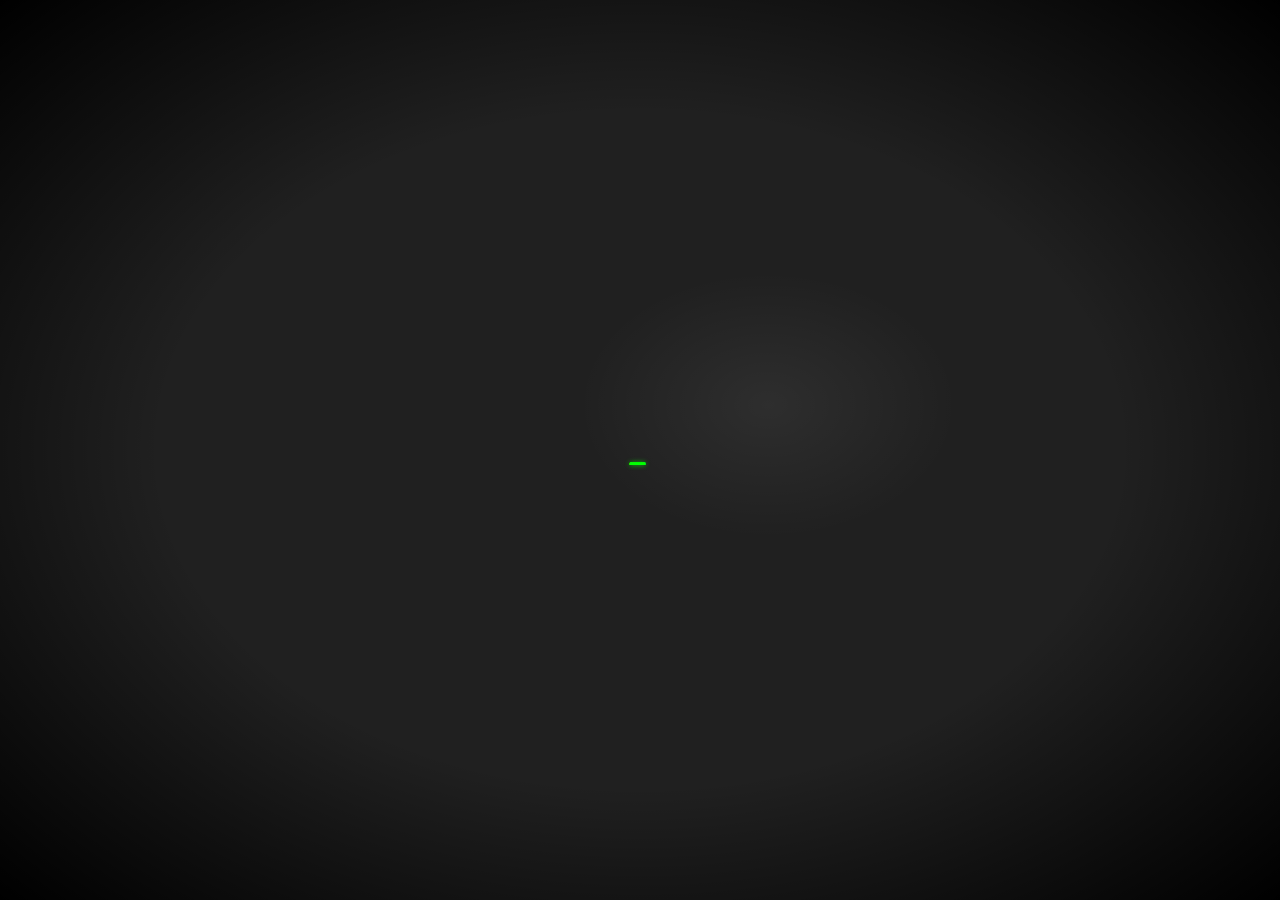
<file: index.html>
<!DOCTYPE html>
<html lang="en">
    <head>
        <meta charset="UTF-8">
        <meta http-equiv="X-UA-Compatible" content="IE=edge">
        <meta name="viewport" content="width=device-width, initial-scale=1.0">
        <script src="https://ajax.googleapis.com/ajax/libs/jquery/3.5.1/jquery.min.js"></script>
        
        <title>Hello World!</title>
        <link rel="stylesheet" href="sass/welcome.css">
        <link rel="icon" href="icon.png">
        <script>
            var delayInMilliseconds = 10000;

            setTimeout(function() {
                $(document).keypress(function(event){
                    var keycode = (event.keyCode ? event.keyCode : event.which);
                    if(keycode == '32'){
                        window.location.href = "homepage.html";
                    }
                });
            }, delayInMilliseconds);
            
        </script>
    </head>
    <body>
        <div id="highlight"></div>
        <div id="vignette"></div>
        
        <div class="helloWorld"><span id="hw"></span><i id="flickeringThing"> </i></div>
        <div id="oldTV"></div>
        <div class="pressKey">
            <p>Press Space to continue...</p>
        </div>
    </body>
</html>
</file>
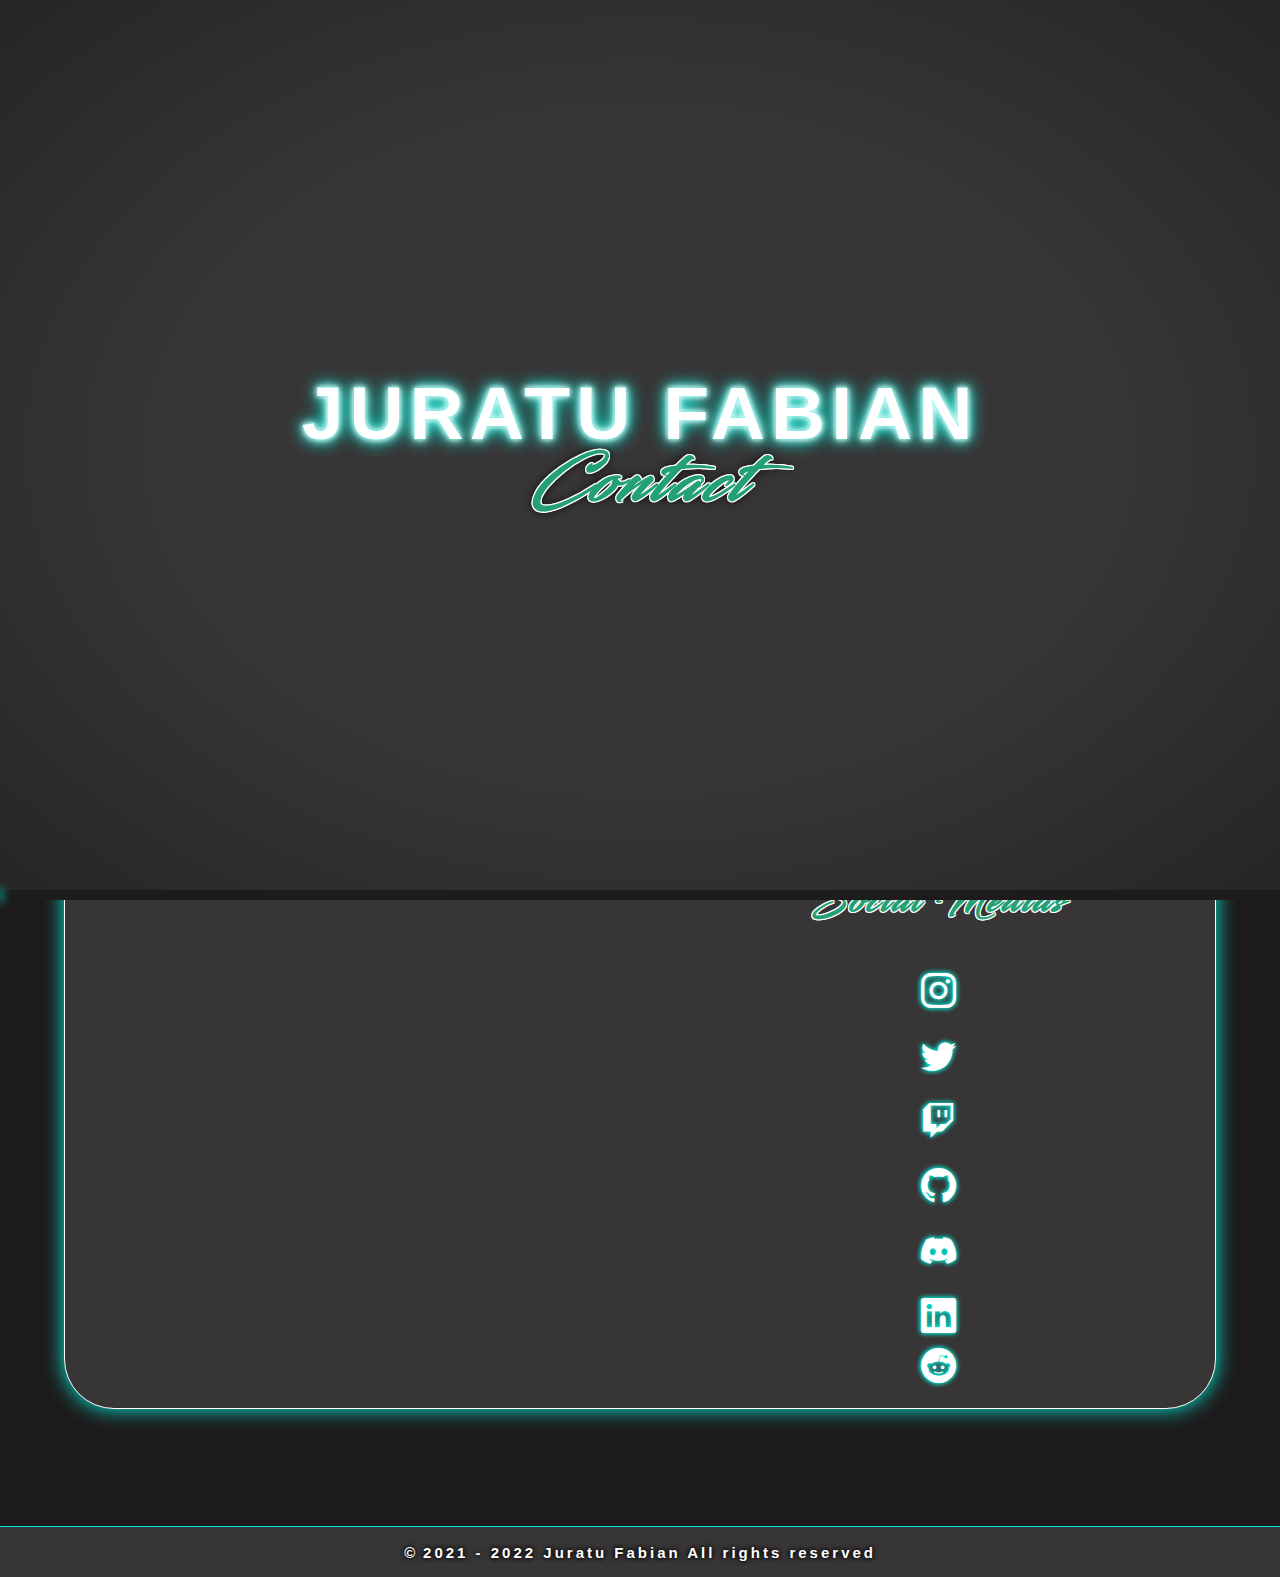
<file: contact.html>
<html lang="en">
    <head>
        <meta charset="UTF-8">
        <meta http-equiv="X-UA-Compatible" content="IE=edge">
        <meta name="viewport" content="width=device-width, initial-scale=1.0">
        
        <link href="https://cdn.jsdelivr.net/npm/bootstrap@5.1.3/dist/css/bootstrap.min.css" rel="stylesheet" integrity="sha384-1BmE4kWBq78iYhFldvKuhfTAU6auU8tT94WrHftjDbrCEXSU1oBoqyl2QvZ6jIW3" crossorigin="anonymous">
        <script src="https://code.jquery.com/jquery-3.4.1.slim.min.js" integrity="sha384-J6qa4849blE2+poT4WnyKhv5vZF5SrPo0iEjwBvKU7imGFAV0wwj1yYfoRSJoZ+n" crossorigin="anonymous"></script>
        <script src="https://cdn.jsdelivr.net/npm/popper.js@1.16.0/dist/umd/popper.min.js" integrity="sha384-Q6E9RHvbIyZFJoft+2mJbHaEWldlvI9IOYy5n3zV9zzTtmI3UksdQRVvoxMfooAo" crossorigin="anonymous"></script>
        <script src="https://stackpath.bootstrapcdn.com/bootstrap/4.4.1/js/bootstrap.min.js" integrity="sha384-wfSDF2E50Y2D1uUdj0O3uMBJnjuUD4Ih7YwaYd1iqfktj0Uod8GCExl3Og8ifwB6" crossorigin="anonymous"></script>
        <!--For tooltips-->
        <script src="https://cdnjs.cloudflare.com/ajax/libs/popper.js/1.16.0/umd/popper.min.js"></script>
        
        <link rel="stylesheet" href="https://cdn.jsdelivr.net/npm/bootstrap-icons@1.7.0/font/bootstrap-icons.css">
        
        <link rel="stylesheet" href="style.css">
        <link rel="icon" href="icon.png">
        <title>JFP | Contact</title>
        <script src="scripts/load.js"></script>
        <script src="scripts/tooltips.js"></script>
    </head>
    <body>
        <div class="loading">
            <div class="loadingText">
                <h1>Juratu Fabian</h1>
                <h2>Contact</h2>
            </div>
            <div id="loadingBar">
                <div> </div>
            </div>
        </div>
        <div class="header">
            <div class="header1">
                <h1>Juratu Fabia<span id="broken"></span></h1>
                <h2>Contact</h2>
            </div>
            <ul class="header2">
                <li><a href="homepage.html">Homepage</a></li>   
                <li><a href="info.html">About Me</a></li>
                <li><a href="portfolio.html">Portfolio</a></li>
                <li><a href="#" id="focused">Conatct</a></li>
            </ul>
        </div>
        <div class="container">
            <div class="mainContacts">
                <div class="col-sm p-4 ">
                    <h1>Cool, but how can I reach you?</h1>
                    <p>If you'd like me to be part of one of your projects, or you want to contact me for a job position, you can send me an e-mail by entering your details underneath, or by clicking on this letter <a class="bi bi-envelope" href="mailto:juratu.fabian@gmail.com"></a>.</p>
                    <form>
                        <input class="form-control mt-4" type="text" placeholder="Your Name">
                        <input class="form-control mt-4" type="text" placeholder="E-mail">
                        <textarea class="form-control mt-4 damaged" placeholder="Details"></textarea>
                    </form>
                 <!---   <div class="worker">
                        <div class="w-Hat"></div>
                        <div class="w-Head"></div>
                        <div class="w-LLeg"></div>
                        <div class="w-LHand"></div>
                        <div class="w-Pants">
                            <div class="w-suspendersL"></div>
                            <div class="w-suspendersR"></div>
                        </div>
                        <div class="w-Body"></div>
                        <div class="w-RLeg"></div>
                        <div class="w-RHand"></div>
                        <div class="w-shadow"></div>
                    </div>--->
                    <div class="WorkingArea">
                        <div class="ladder">
                            <div class="poleL"></div>
                            <div class="step1"></div>
                            <div class="step2"></div>
                            <div class="step3"></div>
                            <div class="step4"></div>
                            <div class="step5"></div>
                            <div class="poleR"></div>
                        </div>
                        <div class="HammeringWorker">
                            <div class="hw-Hat"></div>
                            <div class="hw-Head"></div>
                            <div class="hw-LLeg"></div>
                            <div class="hw-LHand">
                                <div class="hw-HammerHandle">
                                    <div class="hw-Hammer"></div>
                                </div>
                            </div>
                            <div class="hw-Pants">
                                <div class="hw-suspendersL"></div>
                                <div class="hw-suspendersR"></div>
                            </div>
                            <div class="hw-Body"></div>
                            <div class="hw-RLeg"></div>
                            <div class="hw-RHand"></div>
                            <div class="hw-shadow"></div>
                        </div>
                        <div class="stripe">
                            <p>work in progress</p>
                            <div class="stripeShadow"></div>
                            <div class="stand1"><div class="wood"></div></div>
                            <div class="stand2"><div class="wood"></div></div>
                        </div>
                    </div>
                    
                </div>
                <div class="col-sm p-4 sColumn">
                    <h1>Or...</h1>
                    <p>You could just find me on almost every social media. The problem is that I'm not using most of them...</p>
                    <p>But to help you, I'm going to <u>underline</u>, the ones that I use quite frequently. Also I'm going to leave my phone number and my e-mail just in case you need them.</p>
                    <div class="row">
                        <div class="col-sm">
                            <img src="images/actually-me.jpg" alt=""/>
                            <p id="dets">"This is how I actually look like"</p>
                            <p><i class="bi bi-telephone"></i>: <a href="tel://+393455185701">+39 345/518 5701</a></p>
                            <p><i class="bi bi-envelope"></i>: <a href="mailto:juratu.fabian@gmail.com">juratu.fabian@gmail.com</a></p>
                        </div>
                        <div class="col-sm socialMedia">
                            <h2>Social Medias</h2>
                            <div class="row">
                                <div class="col">
                                    <a class="bi bi-instagram" id="instagram" data-toggle="tooltip" data-placement="top" title="@fanianjrt.h" href="https://www.instagram.com/fabianjrt.h/"></a>
                                </div>
                                <div class="col">
                                    <a class="bi bi-twitter" id="twitter" data-toggle="tooltip" data-placement="top" title="@JFab110900" href="https://twitter.com/JFab110900"></a>
                                </div>
                            </div>
                            <div class="row">
                                <div class="col">
                                    <a class="bi bi-twitch" id="twitch" data-toggle="tooltip" data-placement="top" title="JFab00" href="https://www.twitch.tv/settings/profile"></a>
                                </div>
                                <div class="col">
                                    <a class="bi bi-github" id="github" data-toggle="tooltip" data-placement="top" title="JFab00" href="https://github.com/JFab00"></a>
                                </div>
                            </div>
                            <div class="row">
                                <div class="col">
                                    <a class="bi bi-discord" id="discord" data-toggle="tooltip" data-placement="top" title="JFab#8912" href="https://discord.com/users/296279798521659393"></a>
                                </div>
                                <div class="col">
                                    <a class="bi bi-linkedin" id="linkedin" data-toggle="tooltip" data-placement="top" title="Fabian Juratu" href="https://www.linkedin.com/in/fabian-juratu-743010223/"></a>
                                </div>
                            </div>

                            <a class="bi bi-reddit" id="reddit" data-toggle="tooltip" data-placement="top" title="u/ILRU-" href="https://www.reddit.com/user/ILRU-"></a>
                        </div>
                    </div>
                    
                </div>
            </div>
        </div>
        
        <div class="footer">
            <i id="copyrightSign"></i>2021 - 2022 Juratu Fabian All rights reserved
        </div>
    </body>
</html>
</file>
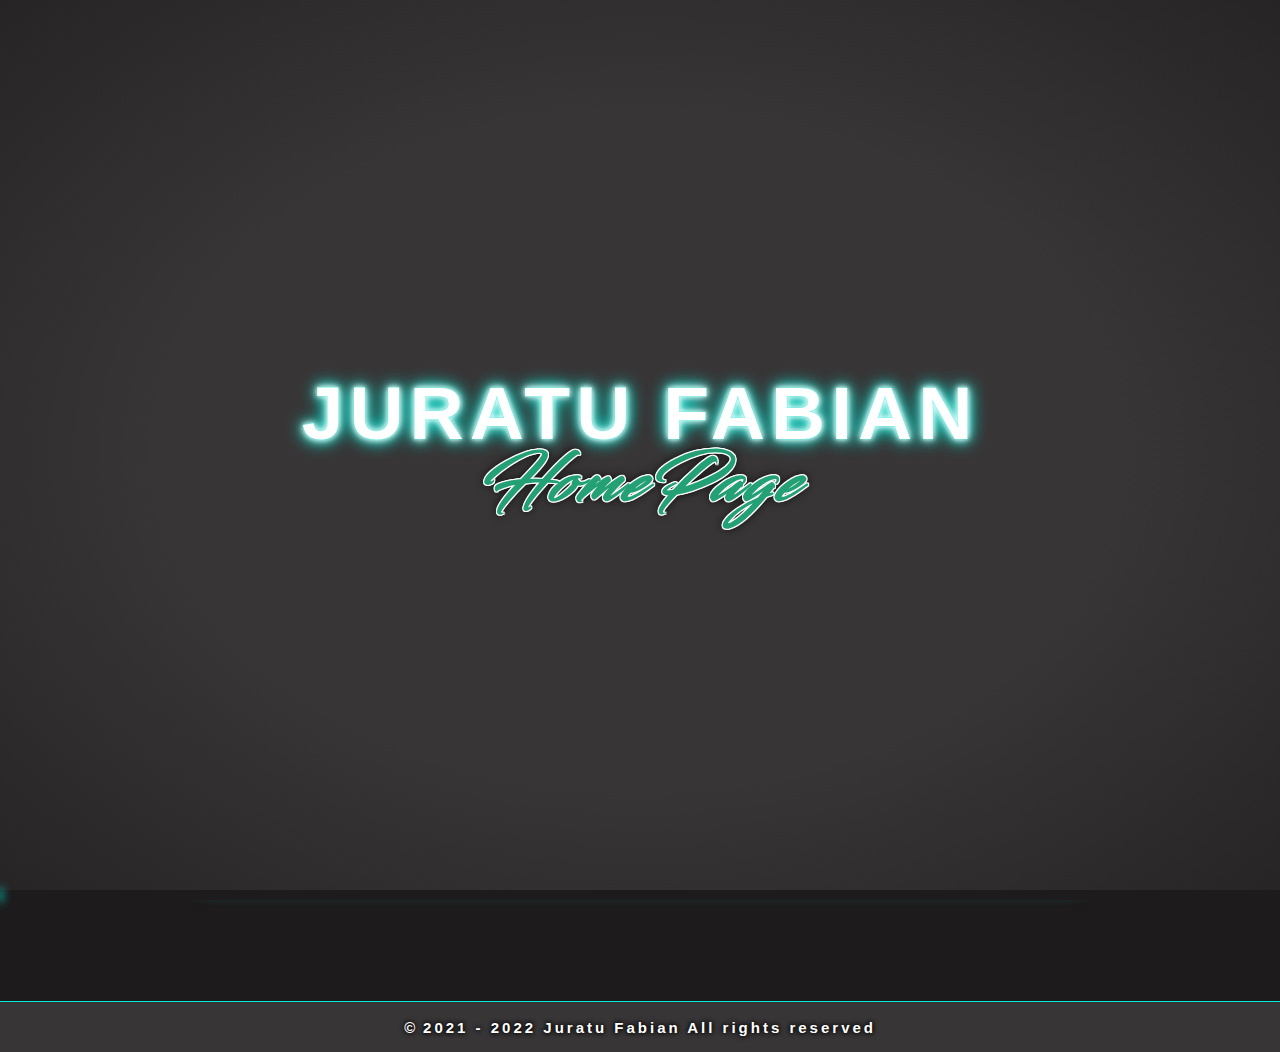
<file: homepage.html>
<html lang="en">
<head>
    <meta charset="UTF-8">
    <meta http-equiv="X-UA-Compatible" content="IE=edge">
    <meta name="viewport" content="width=device-width, initial-scale=1.0">
    <link href="https://cdn.jsdelivr.net/npm/bootstrap@5.1.3/dist/css/bootstrap.min.css" rel="stylesheet" integrity="sha384-1BmE4kWBq78iYhFldvKuhfTAU6auU8tT94WrHftjDbrCEXSU1oBoqyl2QvZ6jIW3" crossorigin="anonymous">
    <link rel="stylesheet" href="https://cdn.jsdelivr.net/npm/bootstrap-icons@1.7.0/font/bootstrap-icons.css">
    <script src="https://ajax.googleapis.com/ajax/libs/jquery/3.5.1/jquery.min.js"></script>
    <link rel="stylesheet" href="style.css">
    <link rel="icon" href="icon.png">
    <title>JFP | HomePage</title>
    <script src="scripts/load.js"></script>
</head>
<body>
    <div class="loading">
        <div class="loadingText">
            <h1>Juratu Fabian</h1>
            <h2>HomePage</h2>
        </div>
        <div id="loadingBar">
            <div> </div>
        </div>
    </div>
    <div class="header">
        <div class="header1">
            <h1>Juratu Fabia<span id="broken"></span></h1>
            <h2>HomePage</h2>
        </div>
        <ul class="header2">
            <li><a href="#" id="focused">Homepage</a></li>   
            <li><a href="info.html">About Me</a></li>
            <li><a href="portfolio.html">Portfolio</a></li>
            <li><a href="contact.html">Contact</a></li>
        </ul>
    </div>
    <div class="container">
        <div class="main">
            <div class="text">
                <h1>Hi,</h1>
                <p>My name is Fabian, a 21 years old aspiring web developer.</p>
            </div>
            <div class="image">
                <img src="images/image.png" alt="'Very accurate photo of myself'">
                <p>'A very accurate photo of myself'</p>
            </div>
        </div>
    </div>
    <div class="footer"><i id="copyrightSign"></i>2021 - 2022 Juratu Fabian All rights reserved</div>
</body>
</html>
</file>
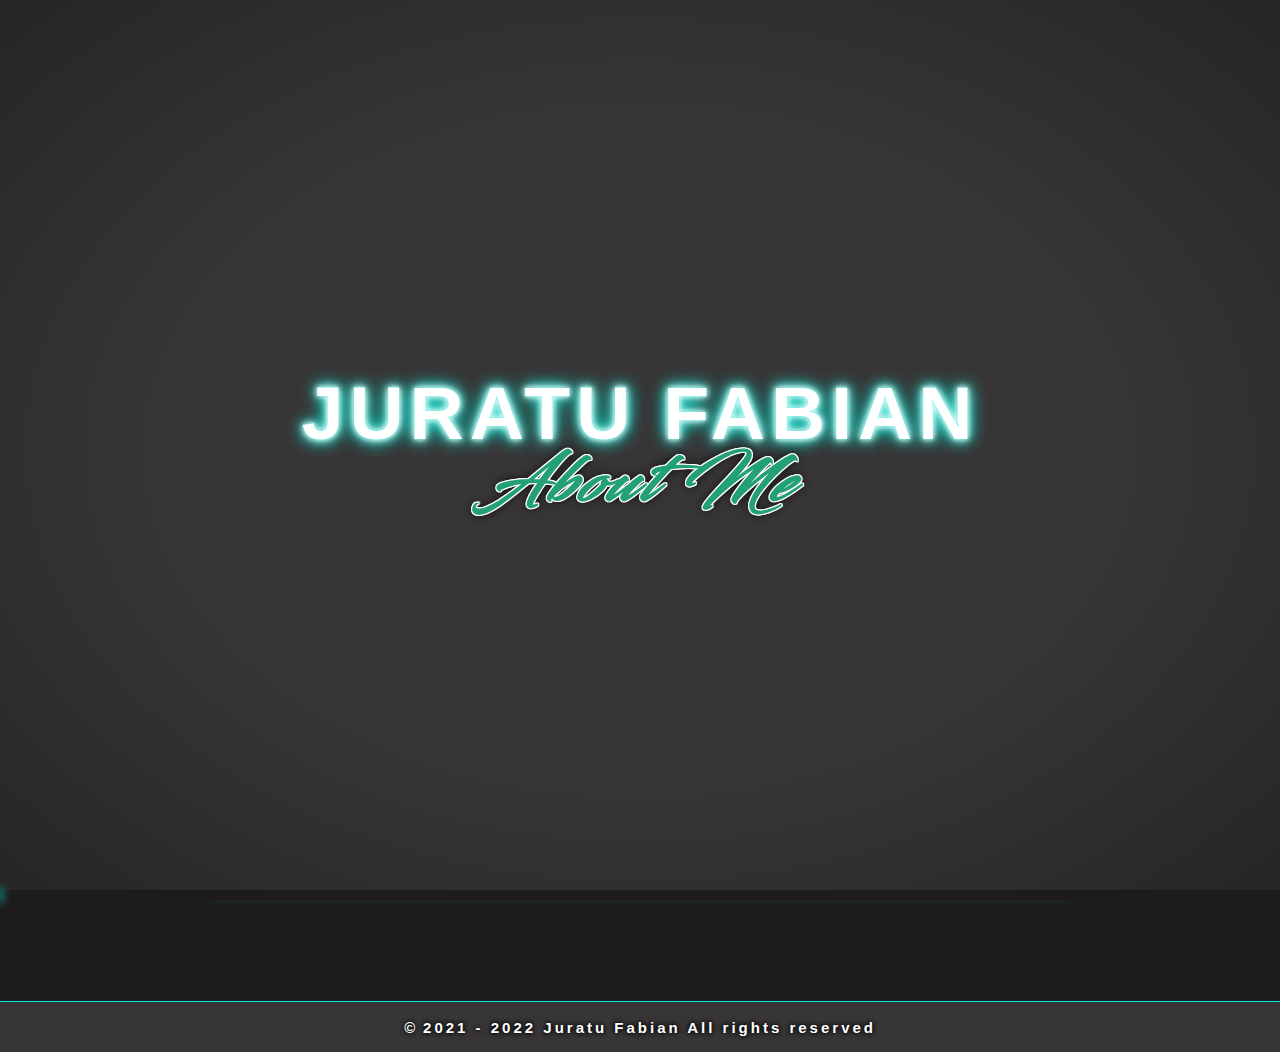
<file: info.html>
<html lang="en">
<head>
    <meta charset="UTF-8">
    <meta http-equiv="X-UA-Compatible" content="IE=edge">
    <meta name="viewport" content="width=device-width, initial-scale=1.0">
    <link href="https://cdn.jsdelivr.net/npm/bootstrap@5.1.3/dist/css/bootstrap.min.css" rel="stylesheet" integrity="sha384-1BmE4kWBq78iYhFldvKuhfTAU6auU8tT94WrHftjDbrCEXSU1oBoqyl2QvZ6jIW3" crossorigin="anonymous">
    <link rel="stylesheet" href="https://cdn.jsdelivr.net/npm/bootstrap-icons@1.7.0/font/bootstrap-icons.css">
    <script src="https://ajax.googleapis.com/ajax/libs/jquery/3.5.1/jquery.min.js"></script>
    <link rel="stylesheet" href="style.css">
    <link rel="icon" href="icon.png">
    <title>JFP | About Me</title>
    <script src="scripts/load.js"></script>
</head>
<body>
    <div class="loading">
        <div class="loadingText">
            <h1>Juratu Fabian</h1>
            <h2>About Me</h2>
        </div>
        <div id="loadingBar">
            <div> </div>
        </div>
    </div>
    <div class="header">
        <div class="header1">
            <h1>Juratu Fabia<span id="broken"></span></h1>
            <h2>About Me</h2>
        </div>
        <ul class="header2">
            <li><a href="homepage.html">Homepage</a></li>   
            <li><a href="#" id="focused">About Me</a></li>
            <li><a href="portfolio.html">Portfolio</a></li>
            <li><a href="contact.html">Contact</a></li>
        </ul>
    </div>
    <div class="container">
        <div class="main">
            <img src="images/wip.gif">
        </div>
    </div>
    <div class="footer"><i id="copyrightSign"></i>2021 - 2022 Juratu Fabian All rights reserved</div>
</body>
</html>
</file>
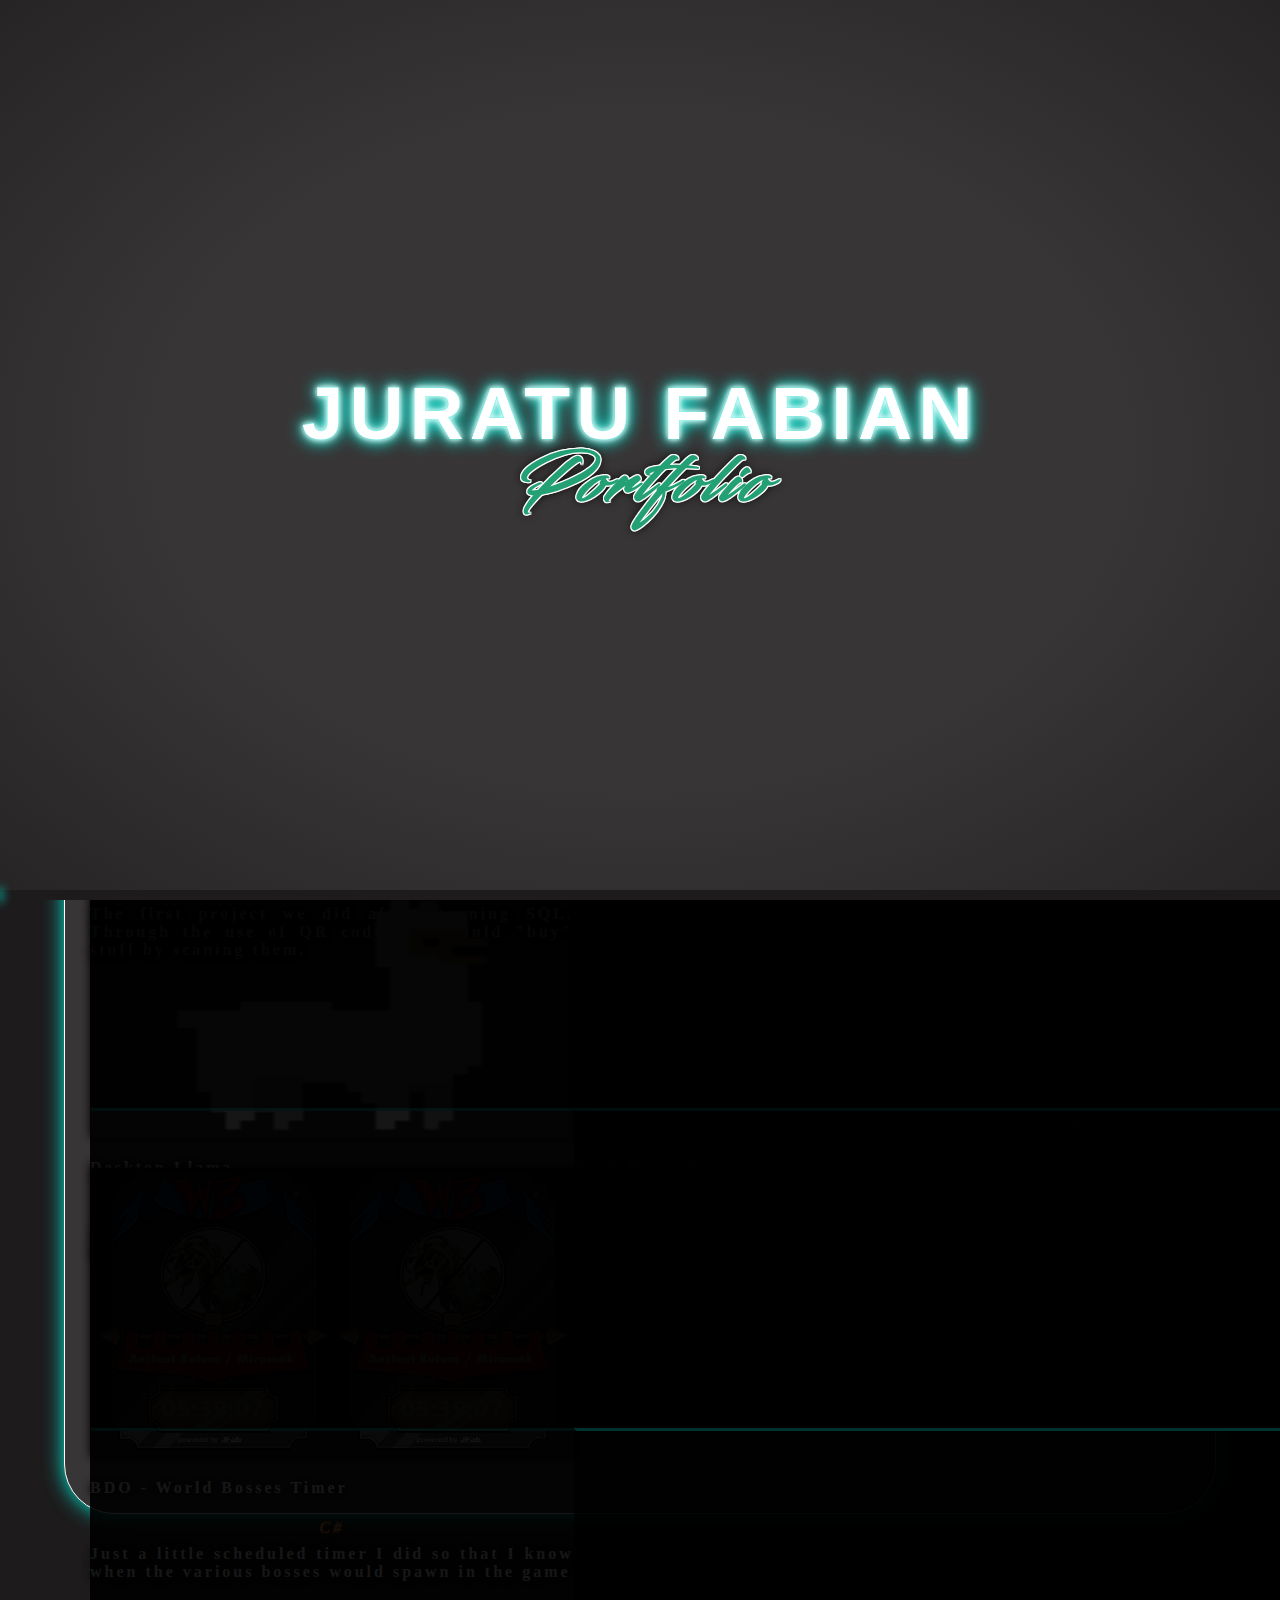
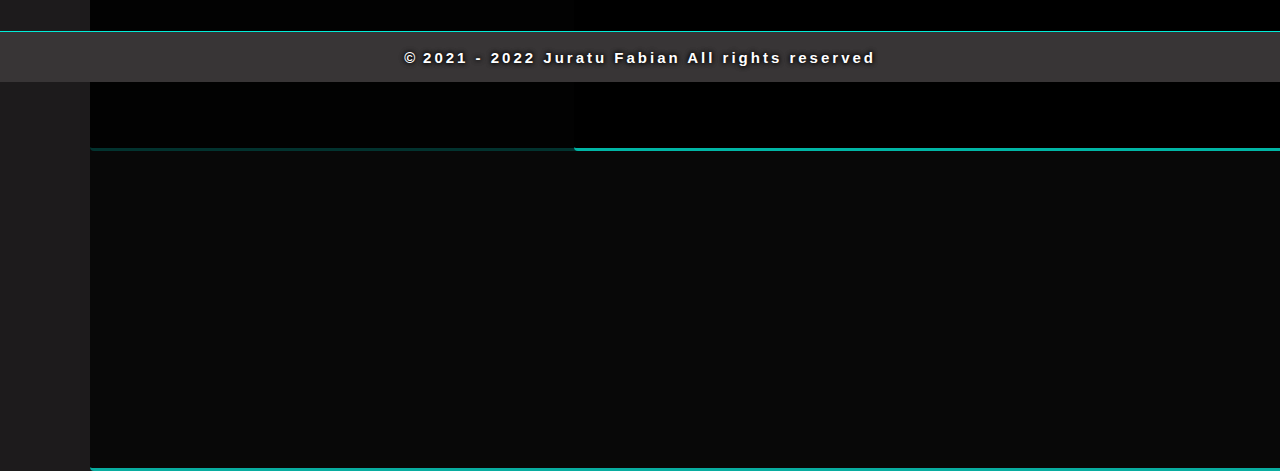
<file: portfolio.html>
<html lang="en">
    <head>
        <meta charset="UTF-8">
        <meta http-equiv="X-UA-Compatible" content="IE=edge">
        <meta name="viewport" content="width=device-width, initial-scale=1.0">
        
        <link href="https://cdn.jsdelivr.net/npm/bootstrap@5.1.3/dist/css/bootstrap.min.css" rel="stylesheet" integrity="sha384-1BmE4kWBq78iYhFldvKuhfTAU6auU8tT94WrHftjDbrCEXSU1oBoqyl2QvZ6jIW3" crossorigin="anonymous">
        <script src="https://code.jquery.com/jquery-3.4.1.slim.min.js" integrity="sha384-J6qa4849blE2+poT4WnyKhv5vZF5SrPo0iEjwBvKU7imGFAV0wwj1yYfoRSJoZ+n" crossorigin="anonymous"></script>
        <script src="https://cdn.jsdelivr.net/npm/popper.js@1.16.0/dist/umd/popper.min.js" integrity="sha384-Q6E9RHvbIyZFJoft+2mJbHaEWldlvI9IOYy5n3zV9zzTtmI3UksdQRVvoxMfooAo" crossorigin="anonymous"></script>
        <script src="https://stackpath.bootstrapcdn.com/bootstrap/4.4.1/js/bootstrap.min.js" integrity="sha384-wfSDF2E50Y2D1uUdj0O3uMBJnjuUD4Ih7YwaYd1iqfktj0Uod8GCExl3Og8ifwB6" crossorigin="anonymous"></script>
        <!--For tooltips-->
        <script src="https://cdnjs.cloudflare.com/ajax/libs/popper.js/1.16.0/umd/popper.min.js"></script>
        
        <link rel="stylesheet" href="https://cdn.jsdelivr.net/npm/bootstrap-icons@1.7.0/font/bootstrap-icons.css">
        
        <link rel="stylesheet" href="style.css">
        <link rel="icon" href="icon.png">
        <title>JFP | Portfolio</title>
        <script src="scripts/load.js"></script>
        <script src="scripts/tooltips.js"></script>
    </head>
    <body>
        <div class="loading">
            <div class="loadingText">
                <h1>Juratu Fabian</h1>
                <h2>Portfolio</h2>
            </div>
            <div id="loadingBar">
                <div> </div>
            </div>
        </div>
        <div class="header">
            <div class="header1">
                <h1>Juratu Fabia<span id="broken"></span></h1>
                <h2>Portfolio</h2>
            </div>
            <ul class="header2">
                <li><a href="homepage.html">Homepage</a></li>   
                <li><a href="info.html">About Me</a></li>
                <li><a href="#" id="focused">Portfolio</a></li>
                <li><a href="contact.html" >Conatct</a></li>
            </ul>
        </div>
        <div class="container">
            <div class="mainContacts">
                <div class="col-sm p-4">
                    <div class="card bg-dark text-white">
                        <div class="black-overlay"></div>
                        <img src="images/scuffed-whatsapp.png" class="card_image"alt="scuffed whatsapp img">
                        <div class="card-img-overlay">
                            <h4 class="card-title">Scuffed Whatsapp</h4>
                            <ul class="card-list">
                                <li>html</li>
                                <li>css</li>
                                <li>JS</li>
                                <li>jQuery</li>
                            </ul>
                            <p class="card-text mt-4">One of the projects I did during high-school. The objective was getting used to CSS and JS.</p>
                            <div class="card-links">
                                <a id="github-pages" data-toggle="tooltip" data-placement="top" title="Github Pages" class="bi bi-box-arrow-up-right card-link" href="https://jfab00.github.io/Scuffed-Whatsapp/"></a>
                                <a class="bi bi-github" id="github" data-toggle="tooltip" data-placement="top" title="Github Repository" href="https://github.com/JFab00/Scuffed-Whatsapp"></a>
                            </div>
                        </div>
                    </div>
                    <div class="card bg-dark text-white">
                        <div class="black-overlay"></div>
                        <img src="images/qr-shop.png" class="card_image"alt="qr shop img">
                        <div class="card-img-overlay">
                            <h4 class="card-title">QR Shop</h4>
                            <ul class="card-list">
                                <li>html</li>
                                <li>css</li>
                                <li>php</li>
                                <li>postgreSQL</li>
                            </ul>
                            <p class="card-text mt-4">The first project we did after learning SQL. Through the use of QR codes you could "buy" stuff by scaning them.</p>
                            <div class="card-links">
                                <a id="github-pages" data-toggle="tooltip" data-placement="top" title="Alwaysdata" class="bi bi-box-arrow-up-right card-link" href="https://jfab.alwaysdata.net/qrshop/"></a>
                                <a class="bi bi-github" id="github" data-toggle="tooltip" data-placement="top" title="Github Repository" href="https://github.com/JFab00/QR-Shop"></a>
                            </div>
                        </div>
                    </div>
                    <div class="card bg-dark text-white">
                        <div class="black-overlay"></div>
                        <img src="images/llamaWalk.gif" class="card_image"alt="qr shop img">
                        <div class="card-img-overlay">
                            <h4 class="card-title">Desktop Llama</h4>
                            <ul class="card-list">
                                <li>C#</li>
                                <li>Windows Forms</li>
                            </ul>
                            <p class="card-text mt-4">Just a fun application I did when learning C#... is just a llama that runs on your screen.</p>
                            <div class="card-links">
                                <a class="bi bi-github" id="github" data-toggle="tooltip" data-placement="top" title="Github Repository" href="https://github.com/JFab00/Desktop-Llama"></a>
                            </div>
                        </div>
                    </div>
                    <div class="card bg-dark text-white">
                        <div class="black-overlay"></div>
                        <img src="images/bdo-timer.png" class="card_image"alt="qr shop img">
                        <div class="card-img-overlay">
                            <h4 class="card-title">BDO - World Bosses Timer</h4>
                            <ul class="card-list">
                                <li>C#</li>
                            </ul>
                            <p class="card-text mt-4">Just a little scheduled timer I did so that I know when the various bosses would spawn in the game</p>
                            <div class="card-links">
                                <a class="bi bi-github" id="github" data-toggle="tooltip" data-placement="top" title="Github Repository" href="https://github.com/JFab00/Black-Desert-Online-Boss-Timer"></a>
                            </div>
                        </div>
                    </div>
                </div>
                <div class="col-sm p-4 sColumn">
                    <div class="card bg-dark text-white">
                        <div class="black-overlay"></div>
                        <img src="images/cellphone-list.png" class="card_image"alt="cellphone list img">
                        <div class="card-img-overlay">
                            <h4 class="card-title">Cellphone List</h4>
                            <ul class="card-list">
                                <li>java</li>
                            </ul>
                            <p class="card-text mt-4">A school project in which we had to create a "database" of mobiles and show them through Java.</p>
                            <div class="card-links">
                                <a class="bi bi-github" id="github" data-toggle="tooltip" data-placement="top" title="Github Repository" href="https://github.com/JFab00/Cellphone-list"></a>
                            </div>
                        </div>
                    </div>
                    <div class="card bg-dark text-white">
                        <div class="black-overlay"></div>
                        <img src="images/lol-tft-item-dets.png" class="card_image"alt="cellphone list img">
                        <div class="card-img-overlay">
                            <h4 class="card-title">Teamfight Tactics Item Details</h4>
                            <ul class="card-list">
                                <li>html</li>
                                <li>css</li>
                                <li>JS</li>
                                <li>jQuery</li>
                            </ul>
                            <p class="card-text mt-4">Just an HTML file with some CSS in it... Its objective was that of showing the details of certain items of Teamfight Tactics.</p>
                            <div class="card-links">
                                <a id="github-pages" data-toggle="tooltip" data-placement="top" title="Github Pages (may not have images)" class="bi bi-box-arrow-up-right card-link" href="https://jfab00.github.io/League-of-Legends-TFT-Item-details/"></a>
                                <a class="bi bi-github" id="github" data-toggle="tooltip" data-placement="top" title="Github Repository" href="https://github.com/JFab00/League-of-Legends-TFT-Item-details"></a>
                            </div>
                        </div>
                    </div>
                    <div class="card bg-dark text-white">
                        <div class="black-overlay"></div>
                        <img src="images/RPS.png" class="card_image"alt="cellphone list img">
                        <div class="card-img-overlay">
                            <h4 class="card-title">Rock Paper Scissors</h4>
                            <ul class="card-list">
                                <li>C#</li>
                                <li>ASP.NET</li>
                                <li>html</li>
                                <li>css</li>
                                <li>JS</li>
                            </ul>
                            <p class="card-text mt-4">A school project in which me and two other classmates had to make a multiplayer game (that works on the same PC), using various technologies.</p>
                            <div class="card-links">
                                <a class="bi bi-github" id="github" data-toggle="tooltip" data-placement="top" title="Github Repository" href="https://github.com/JFab00/Rock-Paper-Scissors"></a>
                            </div>
                        </div>
                    </div>
                </div>
            </div>
        </div>
        
        <div class="footer">
            <i id="copyrightSign"></i>2021 - 2022 Juratu Fabian All rights reserved
        </div>
    </body>
</html>
</file>
<file: sass/welcome.css>
@-webkit-keyframes flicker {
  0%, 19.999%, 22%, 62.999%, 64%, 64.999%, 70%, 100% {
    color: white;
    background: none;
    background-clip: unset;
    text-shadow: 0 0 2px #00ECD8, 0 0 5px #FFF, 0 0 10px #FFF, 0 0 15px #00ECD8, 0 0 20px #00ECD8;
  }
  20%, 21.999%, 63%, 63.999%, 65%, 69.999% {
    color: transparent;
    background: #24A075;
    -webkit-background-clip: text;
    background-clip: text;
    text-shadow: 1px -1px 5px #383536;
  }
}

@keyframes flicker {
  0%, 19.999%, 22%, 62.999%, 64%, 64.999%, 70%, 100% {
    color: white;
    background: none;
    background-clip: unset;
    text-shadow: 0 0 2px #00ECD8, 0 0 5px #FFF, 0 0 10px #FFF, 0 0 15px #00ECD8, 0 0 20px #00ECD8;
  }
  20%, 21.999%, 63%, 63.999%, 65%, 69.999% {
    color: transparent;
    background: #24A075;
    -webkit-background-clip: text;
    background-clip: text;
    text-shadow: 1px -1px 5px #383536;
  }
}

/*
#masthead {
    background: white;
    border-bottom:1px solid #eee;
    height: 90px;
    padding: 0 20px;
    @include for_breakpoint(mobile desktop) {
        height:70px;
        position:fixed;
        width:100%;
        top:0;
    }
}*/
body {
  background-color: #202020;
  margin: 0;
  overflow: hidden;
}

body #highlight {
  width: 30vw;
  height: 30vh;
  top: 30%;
  right: 25%;
  display: -webkit-box;
  display: -ms-flexbox;
  display: flex;
  -webkit-box-pack: center;
      -ms-flex-pack: center;
          justify-content: center;
  -webkit-box-align: center;
      -ms-flex-align: center;
          align-items: center;
  background-color: #ffffff30;
  /* FF3.6-15 */
  /* Chrome10-25,Safari5.1-6 */
  background: radial-gradient(ellipse at center, #ffffff10 0%, transparent 70%);
  /* W3C, IE10+, FF16+, Chrome26+, Opera12+, Safari7+ */
  position: absolute;
  z-index: 3;
}

@media only screen and (max-width: 667px) {
  body #highlight {
    height: 15vh;
  }
}

body #vignette {
  width: 100vw;
  height: 100vh;
  /* display: flex;
        justify-content: center;
        align-items: center;*/
  background: transparent;
  /* Old browsers */
  /* FF3.6-15 */
  /* Chrome10-25,Safari5.1-6 */
  background: radial-gradient(ellipse at center, transparent 53%, transparent 53%, #000000 100%);
  /* W3C, IE10+, FF16+, Chrome26+, Opera12+, Safari7+ */
  position: absolute;
  z-index: 2;
}

body #oldTV {
  width: 100vw;
  height: 100vh;
  background: url(https://forum.truckersmp.com/uploads/monthly_2018_07/tvStripes.png.77088a07d31d573ba03c811fecfe3e85.png);
  background-repeat: no-repeat;
  background-size: cover;
  position: relative;
  z-index: 0;
}

body .helloWorld {
  width: 100vw;
  height: 100vh;
  color: lime;
  display: -webkit-box;
  display: -ms-flexbox;
  display: flex;
  -webkit-box-pack: center;
      -ms-flex-pack: center;
          justify-content: center;
  -webkit-box-align: center;
      -ms-flex-align: center;
          align-items: center;
  font-family: monospace;
  font-size: 25px;
  font-weight: bold;
  letter-spacing: 5px;
  position: absolute;
  z-index: 1;
  text-shadow: 0px 0px 0 lime, 0px 0px 0 lime, 0px 0px 0 lime, 0px 0px 0 lime, 0px 0px 0 lime, 0px 0px 0 lime, 0px 0px 0 lime, 0px 0px 0 lime, 0px 0px 5px lime;
}

body .helloWorld #hw:before {
  content: ' ';
  -webkit-animation: write 10s ease 0s 1 normal forwards;
          animation: write 10s ease 0s 1 normal forwards;
}

body .helloWorld #flickeringThing {
  font-weight: bolder;
}

body .helloWorld #flickeringThing:before {
  content: '_';
  -webkit-animation: flick 6s ease 8.5s infinite;
          animation: flick 6s ease 8.5s infinite;
}

body .pressKey {
  width: 100%;
  position: absolute;
  bottom: 0;
  display: -webkit-box;
  display: -ms-flexbox;
  display: flex;
  -webkit-box-pack: center;
      -ms-flex-pack: center;
          justify-content: center;
  -webkit-box-align: center;
      -ms-flex-align: center;
          align-items: center;
  text-align: center;
  font-family: monospace;
  font-size: 15px;
  letter-spacing: 4px;
  color: rgba(255, 255, 255, 0.322);
  text-shadow: 0 0 5px white, 0 0 1px rgba(255, 255, 255, 0.555);
  z-index: 4;
  opacity: 0;
  -webkit-animation: appear 1s ease-in 10s 1 normal forwards;
          animation: appear 1s ease-in 10s 1 normal forwards;
}

body .pressKey a {
  display: none;
  text-decoration: none;
  color: rgba(255, 255, 255, 0.322);
}

@media only screen and (max-width: 667px), only screen and (min-width: 668px) and (max-width: 1248px) {
  body .pressKey p {
    display: none;
  }
  body .pressKey a {
    display: block;
    font-size: 35px;
    margin-bottom: 10px;
  }
}

@-webkit-keyframes appear {
  0% {
    opacity: 0;
  }
  100% {
    opacity: 1;
  }
}

@keyframes appear {
  0% {
    opacity: 0;
  }
  100% {
    opacity: 1;
  }
}

@-webkit-keyframes flick {
  0%, 9.999%, 20%, 29.999%, 40%, 49.999%, 60%, 69.999%, 80%, 89.999% {
    content: '_';
  }
  10%, 19.999%, 30%, 39.999%, 50%, 59.999%, 70%, 79.999%, 90%, 100% {
    content: '\00a0';
  }
}

@keyframes flick {
  0%, 9.999%, 20%, 29.999%, 40%, 49.999%, 60%, 69.999%, 80%, 89.999% {
    content: '_';
  }
  10%, 19.999%, 30%, 39.999%, 50%, 59.999%, 70%, 79.999%, 90%, 100% {
    content: '\00a0';
  }
}

@-webkit-keyframes write {
  20% {
    content: "H";
  }
  25% {
    content: "He";
  }
  30% {
    content: "Hel";
  }
  35% {
    content: "Hell";
  }
  40% {
    content: "Hello";
  }
  45% {
    content: "Hello\00a0";
  }
  60% {
    content: "Hello W";
  }
  65% {
    content: "Hello Wo";
  }
  70% {
    content: "Hello Wor";
  }
  75% {
    content: "Hello Worl";
  }
  80% {
    content: "Hello World";
  }
  85%, 100% {
    content: "Hello World!";
  }
}

@keyframes write {
  20% {
    content: "H";
  }
  25% {
    content: "He";
  }
  30% {
    content: "Hel";
  }
  35% {
    content: "Hell";
  }
  40% {
    content: "Hello";
  }
  45% {
    content: "Hello\00a0";
  }
  60% {
    content: "Hello W";
  }
  65% {
    content: "Hello Wo";
  }
  70% {
    content: "Hello Wor";
  }
  75% {
    content: "Hello Worl";
  }
  80% {
    content: "Hello World";
  }
  85%, 100% {
    content: "Hello World!";
  }
}
/*# sourceMappingURL=welcome.css.map */
</file>
<file: style.css>
@charset "UTF-8";
@-webkit-keyframes flicker {
  0%, 19.999%, 22%, 62.999%, 64%, 64.999%, 70%, 100% {
    color: white;
    background: none;
    background-clip: unset;
    text-shadow: 0 0 2px #00ECD8, 0 0 5px #FFF, 0 0 10px #FFF, 0 0 15px #00ECD8, 0 0 20px #00ECD8;
  }
  20%, 21.999%, 63%, 63.999%, 65%, 69.999% {
    color: transparent;
    background: #24A075;
    -webkit-background-clip: text;
    background-clip: text;
    text-shadow: 1px -1px 5px #383536;
  }
}
@keyframes flicker {
  0%, 19.999%, 22%, 62.999%, 64%, 64.999%, 70%, 100% {
    color: white;
    background: none;
    background-clip: unset;
    text-shadow: 0 0 2px #00ECD8, 0 0 5px #FFF, 0 0 10px #FFF, 0 0 15px #00ECD8, 0 0 20px #00ECD8;
  }
  20%, 21.999%, 63%, 63.999%, 65%, 69.999% {
    color: transparent;
    background: #24A075;
    -webkit-background-clip: text;
    background-clip: text;
    text-shadow: 1px -1px 5px #383536;
  }
}

/*
#masthead {
    background: white;
    border-bottom:1px solid #eee;
    height: 90px;
    padding: 0 20px;
    @include for_breakpoint(mobile desktop) {
        height:70px;
        position:fixed;
        width:100%;
        top:0;
    }
}*/
.header {
  height: 100px;
  margin: 0;
  padding: 15px;
  font-family: Arial;
  background-color: #383536;
  display: -webkit-box;
  display: -ms-flexbox;
  display: flex;
  -webkit-box-pack: justify;
      -ms-flex-pack: justify;
          justify-content: space-between;
  -ms-flex-line-pack: center;
      align-content: center;
  -webkit-box-shadow: 0px 0px 30px 15px #000000;
          box-shadow: 0px 0px 30px 15px #000000;
  border-bottom: 2px solid #00ECD8;
  cursor: default;
  -webkit-transition: ease-in-out 0.5s;
  transition: ease-in-out 0.5s;
}

.header .header1 {
  display: -ms-grid;
  display: grid;
  -webkit-box-pack: left;
      -ms-flex-pack: left;
          justify-content: left;
  -webkit-box-align: center;
      -ms-flex-align: center;
          align-items: center;
  -webkit-transition: ease-in-out 0.5s;
  transition: ease-in-out 0.5s;
}

.header .header1 h1 {
  padding: 0;
  margin: 0;
  font-weight: 900;
  color: white;
  text-transform: uppercase;
  text-align: center;
  font-size: 45px;
  height: 0px;
  text-shadow: 0 0 2px #00ECD8, 0 0 5px #FFF, 0 0 10px #FFF, 0 0 15px #00ECD8, 0 0 20px #00ECD8;
  letter-spacing: 6px;
  -webkit-transition: ease-in-out 0.5s;
  transition: ease-in-out 0.5s;
}

.header .header1 h1 #broken:before {
  content: 'n';
  -webkit-animation: flicker 10s linear infinite;
          animation: flicker 10s linear infinite;
}

.header .header1 h2 {
  padding: 0;
  margin: 35px 0 0 0;
  display: -webkit-box;
  display: -ms-flexbox;
  display: flex;
  -webkit-box-pack: right;
      -ms-flex-pack: right;
          justify-content: right;
  -ms-flex-line-pack: center;
      align-content: center;
  font-style: italic;
  font-family: CursiveText;
  font-size: 30px;
  color: #24A075;
  letter-spacing: 5px;
  text-shadow: 1px 1px 0 white, 1px -1px 0 white, -1px 1px 0 white, -1px -1px 0 white, 1px 0px 0 white, 0px 1px 0 white, -1px 0px 0 white, 0px -1px 0 white, 0px 0px 7px rgba(0, 0, 0, 0);
  -webkit-transition: ease-in-out 0.5s;
  transition: ease-in-out 0.5s;
}

.header .header2 {
  color: white;
  font-weight: 700;
  margin: 0;
  padding: 0 30px 0 0;
  display: -webkit-box;
  display: -ms-flexbox;
  display: flex;
  font-size: 25px;
  -webkit-box-pack: center;
      -ms-flex-pack: center;
          justify-content: center;
  -ms-flex-line-pack: center;
      align-content: center;
  -webkit-box-align: center;
      -ms-flex-align: center;
          align-items: center;
  -webkit-transition: ease-in-out 0.5s;
  transition: ease-in-out 0.5s;
}

.header .header2 li {
  text-decoration: none;
  display: inline;
  padding-left: 50px;
  letter-spacing: 2px;
  -webkit-transition: ease-in-out 0.5s;
  transition: ease-in-out 0.5s;
}

.header .header2 li a {
  color: #24A075;
  text-decoration: none;
  text-shadow: 1px 1px 0 white, 1px -1px 0 white, -1px 1px 0 white, -1px -1px 0 white, 1px 0px 0 white, 0px 1px 0 white, -1px 0px 0 white, 0px -1px 0 white, 0px 0px 7px rgba(0, 0, 0, 0);
  -webkit-transition: ease-in-out 0.2s;
  transition: ease-in-out 0.2s;
}

.header .header2 li a:hover {
  color: white;
  text-shadow: 0 0 10px #00ECD8, 0 0 10px #00ECD8;
  -webkit-transition: ease-in-out 0.2s;
  transition: ease-in-out 0.2s;
  cursor: pointer;
}

.header .header2 li #focused {
  color: white;
  text-shadow: 0 0 10px #00ECD8, 0 0 10px #00ECD8;
  cursor: default;
}

@media only screen and (max-width: 667px), only screen and (min-width: 668px) and (max-width: 1248px) {
  .header {
    height: 314px;
    display: block;
    padding: 0;
  }
  .header .header1 {
    height: 150px;
    -webkit-box-pack: center;
        -ms-flex-pack: center;
            justify-content: center;
  }
  .header .header1 h1 {
    width: 245px;
    text-align: center;
    -webkit-box-align: center;
        -ms-flex-align: center;
            align-items: center;
    margin-top: -35px;
  }
  .header .header1 h2 {
    margin-top: -75px;
    -webkit-box-pack: center;
        -ms-flex-pack: center;
            justify-content: center;
  }
  .header .header2 {
    width: 100vw;
    padding: 0;
    display: -ms-grid;
    display: grid;
  }
  .header .header2 li {
    width: 100vw;
    font-size: 25px;
    padding: 0;
    text-align: center;
    letter-spacing: 1px;
    border-bottom: 2px outset #767676;
    background: -webkit-gradient(linear, left bottom, left top, from(#222222), color-stop(50%, transparent));
    background: linear-gradient(0deg, #222222 0%, transparent 50%);
    border-top: 1px inset white;
  }
  .header .header2 li a {
    color: white;
    text-shadow: 0 0 10px #00ECD8, 0 0 5px #00ECD8;
  }
}

/*
#masthead {
    background: white;
    border-bottom:1px solid #eee;
    height: 90px;
    padding: 0 20px;
    @include for_breakpoint(mobile desktop) {
        height:70px;
        position:fixed;
        width:100%;
        top:0;
    }
}*/
.container {
  margin: 0;
  padding: 0;
  display: contents;
  -webkit-box-pack: center;
      -ms-flex-pack: center;
          justify-content: center;
  -webkit-box-align: center;
      -ms-flex-align: center;
          align-items: center;
  color: white;
  letter-spacing: 3px;
}

.container .main {
  margin: 100px auto 0 auto;
  padding: 25px;
  display: -webkit-box;
  display: -ms-flexbox;
  display: flex;
  -webkit-box-pack: center;
      -ms-flex-pack: center;
          justify-content: center;
  -webkit-box-align: center;
      -ms-flex-align: center;
          align-items: center;
  width: 900px;
  height: 600px;
  text-align: justify;
  background-color: #383536;
  border: 1px solid white;
  border-radius: 50px;
  -webkit-box-shadow: 0 0 20px 0 #00ECD8;
          box-shadow: 0 0 20px 0 #00ECD8;
}

.container .main .text {
  padding: 15px 20px 15px 15px;
  text-shadow: 0 0 5px black, 0 0 5px black;
}

.container .main .text h1 {
  text-shadow: 1px 1px 0 white, 1px -1px 0 white, -1px 1px 0 white, -1px -1px 0 white, 1px 0px 0 white, 0px 1px 0 white, -1px 0px 0 white, 0px -1px 0 white, 0px 0px 7px rgba(0, 0, 0, 0);
  color: #24A075;
  font-family: CursiveText;
  font-size: 50px;
}

.container .main .text p {
  font-family: Verdana, Geneva, Tahoma, sans-serif;
  font-size: 20px;
}

.container .main .image {
  text-transform: capitalize;
  font-style: italic;
  color: rgba(255, 255, 255, 0.685);
  text-align: center;
}

.container .main .image img {
  width: 400px;
  height: auto;
  border-radius: 5px;
  border-bottom: 2px solid #00ECD8;
  -webkit-box-shadow: 0 0 10px 0 black;
          box-shadow: 0 0 10px 0 black;
}

.container .main .image p {
  text-shadow: 0 0 5px black, 0 0 5px black;
  padding-top: 5px;
}

.container .mainContacts {
  margin: 50px auto 0 auto;
  padding: 25px;
  display: -webkit-box;
  display: -ms-flexbox;
  display: flex;
  -webkit-box-pack: center;
      -ms-flex-pack: center;
          justify-content: center;
  width: 1100px;
  text-align: justify;
  background-color: #383536;
  border: 1px solid white;
  border-radius: 50px;
  -webkit-box-shadow: 0 0 20px 0 #00ECD8;
          box-shadow: 0 0 20px 0 #00ECD8;
}

.container .mainContacts img {
  width: 250px;
  height: auto;
  border-radius: 5px;
  border-bottom: 2px solid #00ECD8;
  -webkit-box-shadow: 0 0 10px 0 black;
          box-shadow: 0 0 10px 0 black;
}

.container .mainContacts #dets {
  text-transform: capitalize;
  font-style: italic;
  width: 250px;
  font-size: 15px;
  text-align: center;
  color: rgba(255, 255, 255, 0.685);
  text-shadow: 0 0 5px black, 0 0 5px black;
  padding-top: 5px;
}

.container .mainContacts h1 {
  margin-top: 20px;
  text-shadow: 1px 1px 0 white, 1px -1px 0 white, -1px 1px 0 white, -1px -1px 0 white, 1px 0px 0 white, 0px 1px 0 white, -1px 0px 0 white, 0px -1px 0 white, 0px 0px 7px rgba(0, 0, 0, 0);
  color: #24A075;
  font-family: CursiveText;
  font-size: 45px;
  letter-spacing: 5px;
  font-weight: 700;
}

.container .mainContacts a {
  color: white;
  font-size: 20px;
  text-shadow: 0 0 5px #00ECD8, 0 0 5px #00ECD8;
}

.container .mainContacts .damaged {
  -webkit-transform-origin: top left;
          transform-origin: top left;
  -webkit-transform: rotate(10deg);
          transform: rotate(10deg);
}

.container .mainContacts .sColumn a {
  font-size: 12px;
  font-weight: 600;
}

.container .mainContacts .socialMedia {
  text-align: center;
}

.container .mainContacts .socialMedia h2 {
  font-size: 35px;
  font-weight: 700;
  text-align: center;
  color: #24A075;
  font-family: CursiveText;
  text-shadow: 1px 1px 0 white, 1px -1px 0 white, -1px 1px 0 white, -1px -1px 0 white, 1px 0px 0 white, 0px 1px 0 white, -1px 0px 0 white, 0px -1px 0 white, 0px 0px 7px rgba(0, 0, 0, 0);
}

.container .mainContacts .socialMedia a {
  font-size: 35px;
  margin: 5px;
}

.container .mainContacts .socialMedia .col {
  padding: 15px;
}

.container .mainContacts .socialMedia #instagram {
  -webkit-transition: ease-in-out 0.1s;
  transition: ease-in-out 0.1s;
}

.container .mainContacts .socialMedia #instagram:hover {
  text-shadow: none;
  background: linear-gradient(45deg, #feda75, #fa7e1e, #d62976, #962fbf, #4f5bd5, #623ca0);
  -webkit-background-clip: text;
  -webkit-text-fill-color: transparent;
  -webkit-filter: drop-shadow(0 0 2px black);
          filter: drop-shadow(0 0 2px black);
  -webkit-transition: ease-in-out 0.1s;
  transition: ease-in-out 0.1s;
}

.container .mainContacts .socialMedia #twitter {
  -webkit-transition: ease-in-out 0.1s;
  transition: ease-in-out 0.1s;
}

.container .mainContacts .socialMedia #twitter:hover {
  text-shadow: none;
  color: #00acee;
  -webkit-filter: drop-shadow(0 0 2px black);
          filter: drop-shadow(0 0 2px black);
  -webkit-transition: ease-in-out 0.1s;
  transition: ease-in-out 0.1s;
}

.container .mainContacts .socialMedia #twitch {
  -webkit-transition: ease-in-out 0.1s;
  transition: ease-in-out 0.1s;
}

.container .mainContacts .socialMedia #twitch:hover {
  text-shadow: none;
  color: #9146ff;
  -webkit-filter: drop-shadow(0 0 2px black);
          filter: drop-shadow(0 0 2px black);
  -webkit-transition: ease-in-out 0.1s;
  transition: ease-in-out 0.1s;
}

.container .mainContacts .socialMedia #github {
  -webkit-transition: ease-in-out 0.1s;
  transition: ease-in-out 0.1s;
}

.container .mainContacts .socialMedia #github:hover {
  text-shadow: none;
  color: #171515;
  -webkit-filter: drop-shadow(0 0 2px white);
          filter: drop-shadow(0 0 2px white);
  -webkit-transition: ease-in-out 0.1s;
  transition: ease-in-out 0.1s;
}

.container .mainContacts .socialMedia #discord {
  -webkit-transition: ease-in-out 0.1s;
  transition: ease-in-out 0.1s;
}

.container .mainContacts .socialMedia #discord:hover {
  text-shadow: none;
  color: #7289d9;
  -webkit-filter: drop-shadow(0 0 2px black);
          filter: drop-shadow(0 0 2px black);
  -webkit-transition: ease-in-out 0.1s;
  transition: ease-in-out 0.1s;
}

.container .mainContacts .socialMedia #linkedin {
  -webkit-transition: ease-in-out 0.1s;
  transition: ease-in-out 0.1s;
}

.container .mainContacts .socialMedia #linkedin:hover {
  text-shadow: none;
  color: #0077b5;
  -webkit-filter: drop-shadow(0 0 2px black);
          filter: drop-shadow(0 0 2px black);
  -webkit-transition: ease-in-out 0.1s;
  transition: ease-in-out 0.1s;
}

.container .mainContacts .socialMedia #reddit {
  -webkit-transition: ease-in-out 0.1s;
  transition: ease-in-out 0.1s;
}

.container .mainContacts .socialMedia #reddit:hover {
  text-shadow: none;
  color: #ff4500;
  -webkit-filter: drop-shadow(0 0 2px black);
          filter: drop-shadow(0 0 2px black);
  -webkit-transition: ease-in-out 0.1s;
  transition: ease-in-out 0.1s;
}

@media only screen and (max-width: 667px), only screen and (min-width: 668px) and (max-width: 1248px) {
  .container .main {
    margin-top: 60px;
    width: 95vw;
    height: auto;
    display: block;
    border-radius: 30px;
  }
  .container .main .image img {
    width: 75vw;
  }
  .container .mainContacts {
    width: 95vw;
    border-radius: 30px;
    display: block;
  }
  .container .mainContacts img {
    display: block;
    margin: auto;
    margin-top: 10px;
  }
  .container .mainContacts #dets {
    margin: auto;
    margin-bottom: 20px;
  }
  .container .mainContacts .sColumn {
    font-size: 15px;
  }
  .container .mainContacts .sColumn a {
    font-size: 15px;
  }
  .container .mainContacts .socialMedia h2 {
    font-size: 50px;
  }
  .container .mainContacts .socialMedia a {
    font-size: 50px;
  }
  .container .mainContacts .socialMedia #instagram {
    text-shadow: none;
    background: linear-gradient(45deg, #feda75, #fa7e1e, #d62976, #962fbf, #4f5bd5, #623ca0);
    -webkit-background-clip: text;
    -webkit-text-fill-color: transparent;
    -webkit-filter: drop-shadow(0 0 2px black);
            filter: drop-shadow(0 0 2px black);
    -webkit-transition: ease-in-out 0.1s;
    transition: ease-in-out 0.1s;
  }
  .container .mainContacts .socialMedia #twitter {
    text-shadow: none;
    color: #00acee;
    -webkit-filter: drop-shadow(0 0 2px black);
            filter: drop-shadow(0 0 2px black);
    -webkit-transition: ease-in-out 0.1s;
    transition: ease-in-out 0.1s;
  }
  .container .mainContacts .socialMedia #twitch {
    text-shadow: none;
    color: #9146ff;
    -webkit-filter: drop-shadow(0 0 2px black);
            filter: drop-shadow(0 0 2px black);
    -webkit-transition: ease-in-out 0.1s;
    transition: ease-in-out 0.1s;
  }
  .container .mainContacts .socialMedia #github {
    text-shadow: none;
    color: #171515;
    -webkit-filter: drop-shadow(0 0 2px white);
            filter: drop-shadow(0 0 2px white);
    -webkit-transition: ease-in-out 0.1s;
    transition: ease-in-out 0.1s;
  }
  .container .mainContacts .socialMedia #discord {
    text-shadow: none;
    color: #7289d9;
    -webkit-filter: drop-shadow(0 0 2px black);
            filter: drop-shadow(0 0 2px black);
    -webkit-transition: ease-in-out 0.1s;
    transition: ease-in-out 0.1s;
  }
  .container .mainContacts .socialMedia #linkedin {
    text-shadow: none;
    color: #0077b5;
    -webkit-filter: drop-shadow(0 0 2px black);
            filter: drop-shadow(0 0 2px black);
    -webkit-transition: ease-in-out 0.1s;
    transition: ease-in-out 0.1s;
  }
  .container .mainContacts .socialMedia #reddit {
    text-shadow: none;
    color: #ff4500;
    -webkit-filter: drop-shadow(0 0 2px black);
            filter: drop-shadow(0 0 2px black);
    -webkit-transition: ease-in-out 0.1s;
    transition: ease-in-out 0.1s;
  }
}

/*
#masthead {
    background: white;
    border-bottom:1px solid #eee;
    height: 90px;
    padding: 0 20px;
    @include for_breakpoint(mobile desktop) {
        height:70px;
        position:fixed;
        width:100%;
        top:0;
    }
}*/
.footer {
  height: 50px;
  width: 100%;
  background-color: #383536;
  display: -webkit-box;
  display: -ms-flexbox;
  display: flex;
  -webkit-box-pack: center;
      -ms-flex-pack: center;
          justify-content: center;
  -webkit-box-align: center;
      -ms-flex-align: center;
          align-items: center;
  color: white;
  font-weight: 700;
  font-size: 15px;
  font-family: Arial;
  letter-spacing: 3px;
  text-shadow: 0 0 5px black, 0 0 5px black;
  border-top: 1px solid #00ECD8;
  position: relative;
  top: 13vh;
  z-index: 0;
}

.footer #copyrightSign::after {
  padding: 0 5px 0 0;
  content: '©';
}

@media only screen and (max-width: 667px), only screen and (min-width: 668px) and (max-width: 1248px) {
  .footer {
    position: relative;
    top: 0;
    margin-top: 60px;
    font-size: 11px;
  }
}

/*
#masthead {
    background: white;
    border-bottom:1px solid #eee;
    height: 90px;
    padding: 0 20px;
    @include for_breakpoint(mobile desktop) {
        height:70px;
        position:fixed;
        width:100%;
        top:0;
    }
}*/
.loading {
  margin-top: 0;
  position: absolute;
  width: 100%;
  height: 100%;
  background: #383536;
  /* Old browsers */
  /* FF3.6-15 */
  /* Chrome10-25,Safari5.1-6 */
  background: radial-gradient(ellipse at center, #383536 53%, #383536 53%, #262425 100%);
  /* W3C, IE10+, FF16+, Chrome26+, Opera12+, Safari7+ */
  display: -webkit-box;
  display: -ms-flexbox;
  display: flex;
  -webkit-box-pack: center;
      -ms-flex-pack: center;
          justify-content: center;
  -webkit-box-align: center;
      -ms-flex-align: center;
          align-items: center;
  z-index: 1;
}

.loading .loadingText {
  background-color: transparent;
  font-family: Arial;
  display: -ms-grid;
  display: grid;
  -webkit-box-pack: center;
      -ms-flex-pack: center;
          justify-content: center;
  -ms-flex-line-pack: center;
      align-content: center;
  cursor: default;
  position: absolute;
  -webkit-transition: ease-in-out 1s;
  transition: ease-in-out 1s;
}

.loading .loadingText h1 {
  width: 754px;
  padding: 0;
  margin: 0;
  font-weight: 900;
  color: white;
  text-transform: uppercase;
  text-align: center;
  font-size: 75px;
  height: 0px;
  text-shadow: 0 0 2px #00ECD8, 0 0 5px #FFF, 0 0 10px #FFF, 0 0 15px #00ECD8, 0 0 20px #00ECD8;
  letter-spacing: 6px;
  -webkit-transition: ease-in-out 1s;
  transition: ease-in-out 1s;
}

.loading .loadingText h2 {
  padding: 0;
  margin: 65px 0 0 0;
  text-align: center;
  -ms-flex-line-pack: center;
      align-content: center;
  font-style: italic;
  font-family: CursiveText;
  font-size: 60px;
  color: #24A075;
  letter-spacing: 5px;
  text-shadow: 1px 1px 0 white, 1px -1px 0 white, -1px 1px 0 white, -1px -1px 0 white, 1px 0px 0 white, 0px 1px 0 white, -1px 0px 0 white, 0px -1px 0 white, 0px 0px 10px black;
  -webkit-transition: ease-in-out 1s;
  transition: ease-in-out 1s;
}

@media only screen and (max-width: 667px), only screen and (min-width: 668px) and (max-width: 1248px) {
  .loading .loadingText h1 {
    width: 375px;
    -webkit-transition: ease-in-out 1s;
    transition: ease-in-out 1s;
  }
  .loading .loadingText h2 {
    margin-top: 52px;
    -webkit-transition: ease-in-out 1s;
    transition: ease-in-out 1s;
  }
}

@media only screen and (max-width: 667px), only screen and (min-width: 668px) and (max-width: 1248px) {
  .loading .loadingText {
    margin-top: -35px;
  }
}

.loading #loadingBar {
  width: 100%;
  height: 10px;
  background-color: #1d1b1c;
  display: -webkit-box;
  display: -ms-flexbox;
  display: flex;
  -webkit-box-pack: end;
      -ms-flex-pack: end;
          justify-content: end;
  bottom: 0;
  position: absolute;
  z-index: 2;
}

.loading #loadingBar div {
  width: -1px;
  height: 10px;
  display: -webkit-box;
  display: -ms-flexbox;
  display: flex;
  -webkit-box-shadow: 0 0 10px 2px #00ECD8;
          box-shadow: 0 0 10px 2px #00ECD8;
  background: white;
  /* FF3.6-15 */
  background: -webkit-radial-gradient(center, ellipse cover, white 53%, white 53%, #00ECD8 100%);
  /* Chrome10-25,Safari5.1-6 */
  background: -webkit-gradient(linear, left bottom, left top, color-stop(53%, white), color-stop(53%, white), to(#00ECD8));
  background: linear-gradient(0deg, white 53%, white 53%, #00ECD8 100%);
  /* W3C, IE10+, FF16+, Chrome26+, Opera12+, Safari7+ */
  left: 0;
  position: absolute;
  z-index: 3;
  -webkit-animation: load 3s 2s forwards;
          animation: load 3s 2s forwards;
}

body {
  overflow: hidden;
}

@-webkit-keyframes load {
  0% {
    width: 0%;
  }
  20%, 40% {
    width: 20%;
  }
  50% {
    width: 30%;
  }
  70%, 80% {
    width: 80%;
  }
  100% {
    width: 100%;
  }
}

@keyframes load {
  0% {
    width: 0%;
  }
  20%, 40% {
    width: 20%;
  }
  50% {
    width: 30%;
  }
  70%, 80% {
    width: 80%;
  }
  100% {
    width: 100%;
  }
}

/*
#masthead {
    background: white;
    border-bottom:1px solid #eee;
    height: 90px;
    padding: 0 20px;
    @include for_breakpoint(mobile desktop) {
        height:70px;
        position:fixed;
        width:100%;
        top:0;
    }
}*/
.WorkingArea {
  display: none;
  height: 150px;
}

.worker {
  position: absolute;
  margin-top: 50px;
}

.worker .w-hat {
  width: 22px;
  height: 12px;
  background: #ffed6d;
  background: -webkit-gradient(linear, left top, right top, from(#ffed6d), color-stop(21%, #ffed6d), color-stop(21%, #c29b49), color-stop(22%, #c29b49), color-stop(22%, #ffd06d), color-stop(32%, #ffd06d), color-stop(32%, #ffed6d), color-stop(66%, #ffed6d), color-stop(66%, #c29b49), color-stop(67%, #c29b49), color-stop(67%, #ffd06d), color-stop(77%, #ffd06d), color-stop(77%, #ffed6d), to(#ffed6d));
  background: linear-gradient(90deg, #ffed6d 0%, #ffed6d 21%, #c29b49 21%, #c29b49 22%, #ffd06d 22%, #ffd06d 32%, #ffed6d 32%, #ffed6d 66%, #c29b49 66%, #c29b49 67%, #ffd06d 67%, #ffd06d 77%, #ffed6d 77%, #ffed6d 100%);
  position: absolute;
  z-index: 2;
  border-top-left-radius: 22px;
  /* 20px of height + 12px of border */
  border-top-right-radius: 22px;
  /* 20px of height + 12px of border */
  margin-left: -1px;
  margin-top: -2px;
}

.worker .w-Head {
  width: 20px;
  height: 20px;
  background-color: #ffe6c1;
  border-radius: 50%;
  position: absolute;
  z-index: 1;
}

.worker .w-Pants {
  width: 22px;
  height: 18px;
  margin-top: 34px;
  margin-left: -1px;
  background-color: #21438b;
  position: absolute;
  z-index: 2;
  border-radius: 0 0 500px 500px;
}

.worker .w-Pants .w-suspendersL {
  width: 3px;
  height: 22px;
  background-color: #2853af;
  margin-left: 5px;
  margin-top: -15px;
}

.worker .w-Pants .w-suspendersR {
  width: 3px;
  height: 22px;
  background-color: #2853af;
  margin-left: 15px;
  margin-top: -22px;
}

.worker .w-Body {
  width: 22px;
  height: 35px;
  margin-top: 17px;
  margin-left: -1px;
  position: absolute;
  background-color: yellow;
  border-radius: 500px;
}

.worker .w-LLeg {
  width: 10px;
  height: 25px;
  position: absolute;
  background: -webkit-gradient(linear, left bottom, left top, color-stop(30%, #181818), color-stop(30%, #183066));
  background: linear-gradient(0deg, #181818 30%, #183066 30%);
  margin-top: 45px;
  margin-left: 10px;
  -webkit-transform-origin: top;
          transform-origin: top;
}

.worker .w-LHand {
  width: 10px;
  height: 25px;
  position: absolute;
  background: -webkit-gradient(linear, left bottom, left top, color-stop(50%, #cfba9a), color-stop(50%, #b9b900));
  background: linear-gradient(0deg, #cfba9a 50%, #b9b900 50%);
  margin-top: 20px;
  margin-left: 14px;
  border-radius: 500px 500px 0 500px;
}

.worker .w-RLeg {
  width: 10px;
  height: 25px;
  position: absolute;
  background: -webkit-gradient(linear, left bottom, left top, color-stop(30%, #474747), color-stop(30%, #21438b));
  background: linear-gradient(0deg, #474747 30%, #21438b 30%);
  margin-top: 45px;
  -webkit-transform-origin: top;
          transform-origin: top;
  z-index: 2;
}

.worker .w-RHand {
  width: 10px;
  height: 25px;
  position: absolute;
  background: -webkit-gradient(linear, left bottom, left top, color-stop(50%, #ffe6c1), color-stop(50%, yellow));
  background: linear-gradient(0deg, #ffe6c1 50%, yellow 50%);
  margin-top: 19px;
  margin-left: -3px;
  border-radius: 500px 500px 500px 0;
  z-index: 2;
}

.worker .w-Shadow {
  width: 26px;
  height: 7px;
  background-color: black;
  position: absolute;
  margin-left: -4px;
  margin-top: 67px;
  border-radius: 50%;
  opacity: 0.3;
  -webkit-box-shadow: 0 0 5px 5px black;
          box-shadow: 0 0 5px 5px black;
}

.ladder {
  position: absolute;
}

.ladder .poleL {
  background-color: gray;
  width: 5px;
  height: 120px;
  position: absolute;
}

.ladder .step1 {
  background-color: gray;
  width: 30px;
  height: 4px;
  margin-left: 2px;
  margin-top: 18.8px;
  position: absolute;
  z-index: 1;
}

.ladder .step2 {
  background-color: gray;
  width: 30px;
  height: 4px;
  margin-left: 2px;
  margin-top: 37.6px;
  position: absolute;
  z-index: 1;
}

.ladder .step3 {
  background-color: gray;
  width: 30px;
  height: 4px;
  margin-left: 2px;
  margin-top: 56.4px;
  position: absolute;
  z-index: 1;
}

.ladder .step4 {
  background-color: gray;
  width: 30px;
  height: 4px;
  margin-left: 2px;
  margin-top: 75.2px;
  position: absolute;
  z-index: 1;
}

.ladder .step5 {
  background-color: gray;
  width: 30px;
  height: 4px;
  margin-left: 2px;
  margin-top: 94px;
  position: absolute;
  z-index: 1;
}

.ladder .poleR {
  width: 5px;
  height: 120px;
  position: absolute;
  background-color: #616161;
  margin-left: 30px;
}

.hammeringWorker {
  position: absolute;
  margin-top: -30px;
  margin-left: 8px;
  z-index: 2;
}

.hammeringWorker .hw-hat {
  width: 22px;
  height: 12px;
  background: #ffed6d;
  background: -webkit-gradient(linear, left top, right top, from(#ffed6d), color-stop(21%, #ffed6d), color-stop(21%, #c29b49), color-stop(22%, #c29b49), color-stop(22%, #ffd06d), color-stop(32%, #ffd06d), color-stop(32%, #ffed6d), color-stop(66%, #ffed6d), color-stop(66%, #c29b49), color-stop(67%, #c29b49), color-stop(67%, #ffd06d), color-stop(77%, #ffd06d), color-stop(77%, #ffed6d), to(#ffed6d));
  background: linear-gradient(90deg, #ffed6d 0%, #ffed6d 21%, #c29b49 21%, #c29b49 22%, #ffd06d 22%, #ffd06d 32%, #ffed6d 32%, #ffed6d 66%, #c29b49 66%, #c29b49 67%, #ffd06d 67%, #ffd06d 77%, #ffed6d 77%, #ffed6d 100%);
  position: absolute;
  z-index: 2;
  border-top-left-radius: 22px;
  /* 20px of height + 12px of border */
  border-top-right-radius: 22px;
  /* 20px of height + 12px of border */
  margin-left: -1px;
  margin-top: -2px;
}

.hammeringWorker .hw-Head {
  width: 20px;
  height: 20px;
  background-color: #ffe6c1;
  border-radius: 50%;
  position: absolute;
  z-index: 1;
}

.hammeringWorker .hw-Pants {
  width: 22px;
  height: 18px;
  margin-top: 34px;
  margin-left: -1px;
  background-color: #21438b;
  position: absolute;
  z-index: 2;
  border-radius: 0 0 500px 500px;
}

.hammeringWorker .hw-Pants .hw-suspendersL {
  width: 3px;
  height: 22px;
  background-color: #2853af;
  margin-left: 5px;
  margin-top: -15px;
}

.hammeringWorker .hw-Pants .hw-suspendersR {
  width: 3px;
  height: 22px;
  background-color: #2853af;
  margin-left: 15px;
  margin-top: -22px;
}

.hammeringWorker .hw-Body {
  width: 22px;
  height: 35px;
  margin-top: 17px;
  margin-left: -1px;
  position: absolute;
  background-color: #2bb900;
  border-radius: 500px;
}

.hammeringWorker .hw-LLeg {
  width: 10px;
  height: 25px;
  position: absolute;
  background: -webkit-gradient(linear, left bottom, left top, color-stop(30%, #181818), color-stop(30%, #183066));
  background: linear-gradient(0deg, #181818 30%, #183066 30%);
  margin-top: 45px;
  margin-left: 10px;
  -webkit-transform-origin: top;
          transform-origin: top;
}

.hammeringWorker .hw-LHand {
  width: 10px;
  height: 25px;
  position: absolute;
  background: -webkit-gradient(linear, left bottom, left top, color-stop(50%, #cfba9a), color-stop(50%, #1b7500));
  background: linear-gradient(0deg, #cfba9a 50%, #1b7500 50%);
  margin-top: 25px;
  margin-left: 14px;
  border-radius: 500px 500px 0 500px;
  -webkit-transform-origin: top;
          transform-origin: top;
  -webkit-animation: hammering 2s linear infinite;
          animation: hammering 2s linear infinite;
}

.hammeringWorker .hw-LHand .hw-HammerHandle {
  width: 15px;
  height: 5px;
  background-color: #665439;
  position: absolute;
  margin-top: 18px;
  margin-left: 5px;
}

.hammeringWorker .hw-LHand .hw-HammerHandle .hw-Hammer {
  width: 8px;
  height: 15px;
  background-color: #3f3f3f;
  position: absolute;
  margin-top: -5px;
  margin-left: 15px;
}

.hammeringWorker .hw-RLeg {
  width: 10px;
  height: 25px;
  position: absolute;
  background: -webkit-gradient(linear, left bottom, left top, color-stop(30%, #474747), color-stop(30%, #21438b));
  background: linear-gradient(0deg, #474747 30%, #21438b 30%);
  margin-top: 45px;
  -webkit-transform-origin: top;
          transform-origin: top;
  z-index: 2;
}

.hammeringWorker .hw-RHand {
  width: 10px;
  height: 25px;
  position: absolute;
  background: -webkit-gradient(linear, left bottom, left top, color-stop(50%, #ffe6c1), color-stop(50%, #2bb900));
  background: linear-gradient(0deg, #ffe6c1 50%, #2bb900 50%);
  margin-top: 19px;
  margin-left: -3px;
  border-radius: 500px 500px 500px 0;
  z-index: 2;
}

.hammeringWorker .hw-Shadow {
  width: 28px;
  height: 4px;
  background-color: black;
  position: absolute;
  margin-left: -4px;
  margin-top: 150px;
  border-radius: 50%;
  opacity: 0.3;
  -webkit-box-shadow: 0 0 5px 5px black;
          box-shadow: 0 0 5px 5px black;
}

.stripe {
  background: repeating-linear-gradient(45deg, yellow, yellow 10px, orange 10px, orange 20px);
  width: 500px;
  height: 12px;
  position: absolute;
  z-index: 9;
  margin-top: 100px;
  margin-left: -4px;
}

.stripe p {
  margin: 0;
  padding: 0;
  color: black;
  text-transform: uppercase;
  font-weight: 900;
  letter-spacing: 5px;
  text-align: center;
  font-size: 10px;
  margin-top: -1px;
}

.stripe .stand2 {
  background-color: gray;
  width: 20px;
  height: 15px;
  border-radius: 500px;
  margin-top: 31px;
  margin-left: 486px;
  border-bottom: 3px solid #444444;
  position: absolute;
}

.stripe .stand2 .wood {
  background-color: #58402c;
  width: 6px;
  height: 40px;
  margin-left: 7px;
  margin-top: -32px;
  position: absolute;
  border-radius: 0 0 500px 500px;
}

.stripe .stand1 {
  background-color: gray;
  width: 20px;
  height: 15px;
  border-radius: 500px;
  margin-top: 31px;
  margin-left: -6px;
  border-bottom: 3px solid #444444;
  position: absolute;
}

.stripe .stand1 .wood {
  background-color: #58402c;
  width: 6px;
  height: 40px;
  margin-left: 7px;
  margin-top: -32px;
  position: absolute;
  border-radius: 0 0 500px 500px;
}

.stripe .stripeShadow {
  width: 510px;
  height: 6px;
  background-color: black;
  position: absolute;
  margin-left: -4px;
  margin-top: 40px;
  border-radius: 500px;
  opacity: 0.2;
  -webkit-box-shadow: 0 0 5px 5px black;
          box-shadow: 0 0 5px 5px black;
}

@media only screen and (max-width: 667px), only screen and (min-width: 668px) and (max-width: 1248px) {
  .stripe {
    width: 70vw;
  }
  .stripe .stand2 {
    position: initial;
    margin-right: -7px;
    margin-top: 30px;
    float: right;
  }
  .stripe .stand1 {
    margin-top: 30px;
  }
  .stripe .stripeShadow {
    width: 71.5vw;
  }
}

@-webkit-keyframes hammering {
  0% {
    -webkit-transform: rotate(-180deg);
            transform: rotate(-180deg);
  }
  50% {
    -webkit-transform: rotate(-100deg);
            transform: rotate(-100deg);
  }
  100% {
    -webkit-transform: rotate(-180deg);
            transform: rotate(-180deg);
  }
}

@keyframes hammering {
  0% {
    -webkit-transform: rotate(-180deg);
            transform: rotate(-180deg);
  }
  50% {
    -webkit-transform: rotate(-100deg);
            transform: rotate(-100deg);
  }
  100% {
    -webkit-transform: rotate(-180deg);
            transform: rotate(-180deg);
  }
}

@-webkit-keyframes rightLegMove {
  0% {
    -webkit-transform: rotate(0deg);
            transform: rotate(0deg);
  }
  25% {
    -webkit-transform: rotate(-15deg);
            transform: rotate(-15deg);
  }
  50% {
    -webkit-transform: rotate(0deg);
            transform: rotate(0deg);
  }
  75% {
    -webkit-transform: rotate(15deg);
            transform: rotate(15deg);
  }
  100% {
    -webkit-transform: rotate(0deg);
            transform: rotate(0deg);
  }
}

@keyframes rightLegMove {
  0% {
    -webkit-transform: rotate(0deg);
            transform: rotate(0deg);
  }
  25% {
    -webkit-transform: rotate(-15deg);
            transform: rotate(-15deg);
  }
  50% {
    -webkit-transform: rotate(0deg);
            transform: rotate(0deg);
  }
  75% {
    -webkit-transform: rotate(15deg);
            transform: rotate(15deg);
  }
  100% {
    -webkit-transform: rotate(0deg);
            transform: rotate(0deg);
  }
}

@-webkit-keyframes leftLegMove {
  0% {
    -webkit-transform: rotate(0deg);
            transform: rotate(0deg);
  }
  25% {
    -webkit-transform: rotate(15deg);
            transform: rotate(15deg);
  }
  50% {
    -webkit-transform: rotate(0deg);
            transform: rotate(0deg);
  }
  75% {
    -webkit-transform: rotate(-15deg);
            transform: rotate(-15deg);
  }
  100% {
    -webkit-transform: rotate(0deg);
            transform: rotate(0deg);
  }
}

@keyframes leftLegMove {
  0% {
    -webkit-transform: rotate(0deg);
            transform: rotate(0deg);
  }
  25% {
    -webkit-transform: rotate(15deg);
            transform: rotate(15deg);
  }
  50% {
    -webkit-transform: rotate(0deg);
            transform: rotate(0deg);
  }
  75% {
    -webkit-transform: rotate(-15deg);
            transform: rotate(-15deg);
  }
  100% {
    -webkit-transform: rotate(0deg);
            transform: rotate(0deg);
  }
}

/*
#masthead {
    background: white;
    border-bottom:1px solid #eee;
    height: 90px;
    padding: 0 20px;
    @include for_breakpoint(mobile desktop) {
        height:70px;
        position:fixed;
        width:100%;
        top:0;
    }
}*/
@font-face {
  font-family: CursiveText;
  src: url(fonts/Blacksword.otf);
}

::-webkit-scrollbar {
  width: 7px;
}

/* Track */
::-webkit-scrollbar-track {
  background: #1d1b1c;
}

/* Handle */
::-webkit-scrollbar-thumb {
  background: #484848;
}

/* Handle on hover */
::-webkit-scrollbar-thumb:hover {
  background: #5a5a5a;
}

body {
  margin: 0;
  background-color: #1d1b1c;
  overflow-x: hidden;
}

.black-overlay {
  background-color: black;
  width: 100%;
  height: 100%;
  position: absolute;
  opacity: .7;
  border-radius: 4px;
  border-bottom: 3px solid #00ECD8;
}

.card {
  -webkit-transition: ease-in-out 0.1s;
  transition: ease-in-out 0.1s;
  margin-bottom: 30px;
  height: 290px;
}

.card:hover {
  -webkit-transition: ease-in-out 0.1s;
  transition: ease-in-out 0.1s;
  -webkit-box-shadow: 0px 0px 7px white, 0px 0px 10px #00ECD8, 0px 0px 15px #00ECD8;
          box-shadow: 0px 0px 7px white, 0px 0px 10px #00ECD8, 0px 0px 15px #00ECD8;
}

.card_image {
  width: 100% !important;
  height: 100% !important;
  margin: 0 !important;
  border-bottom: none !important;
}

.card-img-overlay {
  text-shadow: 1px 1px 10px black, 1px 1px 10px black;
}

.card-title {
  font-weight: 700;
}

.card-text {
  font-weight: 600;
  margin-top: 8px !important;
}

.card-links {
  position: absolute;
  left: 0;
  bottom: 50px;
  display: -webkit-box;
  display: -ms-flexbox;
  display: flex;
  -webkit-box-pack: space-evenly;
      -ms-flex-pack: space-evenly;
          justify-content: space-evenly;
  -webkit-box-align: center;
      -ms-flex-align: center;
          align-items: center;
  -ms-flex-line-pack: center;
      align-content: center;
  width: 100%;
  height: auto;
}

.card-links a {
  font-size: 34px !important;
}

.card-links #github-pages {
  -webkit-transition: ease-in-out 0.1s;
  transition: ease-in-out 0.1s;
}

.card-links #github-pages:hover {
  color: chartreuse;
  text-shadow: 0px 0px 0px black, 0px 0px 5px black;
  -webkit-transition: ease-in-out 0.1s;
  transition: ease-in-out 0.1s;
}

.card-links #github {
  -webkit-transition: ease-in-out 0.1s;
  transition: ease-in-out 0.1s;
}

.card-links #github:hover {
  text-shadow: none;
  color: #171515;
  text-shadow: 0px 0px 5px white, 0px 0px 5px white;
  -webkit-transition: ease-in-out 0.1s;
  transition: ease-in-out 0.1s;
}

.card-list {
  display: -webkit-box;
  display: -ms-flexbox;
  display: flex;
  -webkit-box-pack: center;
      -ms-flex-pack: center;
          justify-content: center;
  -webkit-box-align: center;
      -ms-flex-align: center;
          align-items: center;
  -ms-flex-line-pack: center;
      align-content: center;
  font-family: "lucida console" !important;
  font-style: oblique;
  list-style: none;
  color: #ffd0a9;
  text-shadow: 0 0 3px #ff6a00, 0 0 3px #ff6a00, 0 0 5px black, 0 0 5px black;
  padding: 0;
  margin: 0;
}

.card-list li {
  padding-left: 15px;
}

.card-list li:nth-child(1) {
  padding-left: 0;
}

.card-list li:nth-child(1):before {
  content: "";
}

.card-list li:before {
  content: "/   ";
}

@media only screen and (max-width: 667px), only screen and (min-width: 668px) and (max-width: 1248px) {
  .col-sm {
    padding: 0 !important;
  }
  .card {
    height: 470px;
  }
  .card-title {
    font-size: 35px;
  }
  .card-list {
    font-size: 15px;
    margin-top: 17px;
    display: -webkit-box;
    display: -ms-flexbox;
    display: flex;
    text-align: center;
  }
  .card-list li {
    padding-left: 0px;
  }
  .card-list li:nth-child(1) {
    padding-left: 0;
  }
  .card-list li:nth-child(1):before {
    content: "";
  }
  .card-list li:before {
    content: "/";
  }
  .card-text {
    font-size: 22px;
  }
  .card-links {
    bottom: 70px;
  }
  .card-links a {
    font-size: 50px !important;
  }
}
/*# sourceMappingURL=style.css.map */
</file>
